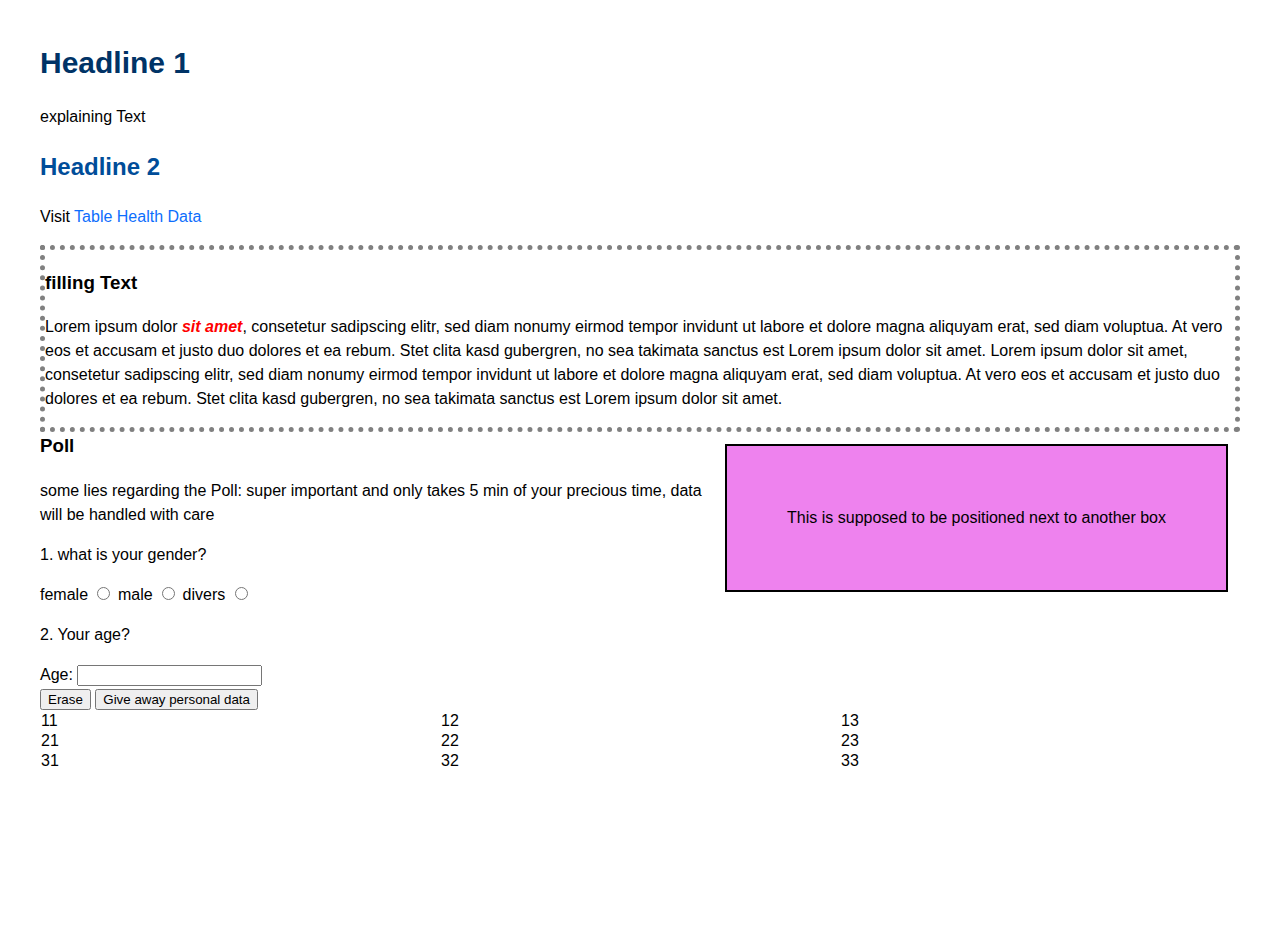
<file: index.html>
<!DOCTYPE HTML5>

<html>
  
  <header>
    <title>Versuch 1 Github</title>
    <link rel="stylesheet" href="style.css">
  </header>
  
  <body>
    <h1>Headline 1</h1>
    <p> explaining Text </p> <!--example comment-->
  

  <h2>Headline 2</h2>
  <p>Visit <a href="linked_health_data_table.html">Table Health Data</a></p>
  
  <article>
    <div ID="Lorem_ipsum">
    <h3>filling Text</h3>
    <p>Lorem ipsum dolor <span>sit amet</span>, consetetur sadipscing elitr, sed diam nonumy eirmod tempor invidunt ut labore et dolore magna aliquyam erat, sed diam voluptua. At vero eos et accusam et justo duo dolores et ea rebum. Stet clita kasd gubergren, no sea takimata sanctus est Lorem ipsum dolor sit amet. Lorem ipsum dolor sit amet, consetetur sadipscing elitr, sed diam nonumy eirmod tempor invidunt ut labore et dolore magna aliquyam erat, sed diam voluptua. At vero eos et accusam et justo duo dolores et ea rebum. Stet clita kasd gubergren, no sea takimata sanctus est Lorem ipsum dolor sit amet.</p>
    </div>  
  </article>
  
  
    <div ID="right_box_with_border">
      This is supposed to be positioned next to another box
    </div>
  
    <h3>Poll</h3>
    <p>some lies regarding the Poll: super important and only takes 5 min of your precious time, data will be handled with care</p>
    
    
      <div class="gender">
        <p>1. what is your gender?</p>
        <label for="female">female</label>
        <input type="radio" name="gender" id="female" />
        <label for="male">male</label>
        <input type="radio" name="gender" id="male" />
        <label for="divers">divers</label>
        <input type="radio" name="gender" id="divers" />
      </div>
   
      <div class="age">
        <p>2. Your age?</p>
        <label for="age">Age:</label>
        <input type"number" id="age" name="age">
      </div>  
   
    <div class="buttons">
      <button type="reset" value="Reset">Erase</button>
      <button type="submit" value="Submit">Give away personal data</button>
    
    </div>
    
    
<table ID="practice_tabledesign">
  <tbody>
  <tr>
    <td>11</td>  <td>12</td> <td>13</td>
  </tr>
  <tr>
    <td>21</td>  <td>22</td> <td>23</td>
    </tr>
  <tr>
    <td>31</td>  <td>32</td> <td>33</td>
    </tr>
  </tbody>
</table>
  
  
  </body>
  
</html>
</file>
<file: style.css>
:root {
  --font-sans: system-ui, -apple-system, "Segoe UI", Roboto, Arial, "Noto Sans";
  --bg: #fff;
  --fg: #222;
  --accent: #0d6efd;
}

*,
*::before,
*::after { box-sizing: border-box; }

html, body { height: 100%; }

body {
  margin: 40px;
  font-family: Verdana, Tahoma, Sans-Serif;
  text-align: left;
  color: black(--fg);
  background: var(--bg);
  line-height: 1.5;
}

a { color: var(--accent); text-decoration: none; }
a:hover { text-decoration: underline; }

img, svg, video { max-width: 100%; height: auto; display: block; }

.container { max-width: 72rem; margin-inline: auto; padding-inline: 1rem; }

.hidden { display: none !important; }

h1,h2,h3,h4,h5,h6 {
  text-align: left;
}

h1 {
  color: #003366;
  font-size: 30;
}


h2 {
  color: #004d99;
  font-size: 24;
}

article {
  border: 5px dotted grey;
  float: left;
}


#right_box_with_border {
  border: 2px solid black;
  padding: 5%;
  margin: 1%;
  background-color: violet;
  display: block;
  float: right;
}

span {
  font-style: oblique;
  font-weight: bold;
  color: red;
}


table#health_data,#practice_tabledesign {
  width: 100%;
  border-collapse: collapse;
}

table#health_data th {
  border-left: 2px solid black;
  border-right: 2px solid black;
  border-bottom:  2px solid black;
}

table#health_data td {
  border-left: 2px solid black;
  border-right: 2px solid black;
  border-top: 1px dashed grey;
  border-bottom: 1px dashed grey;
}
</file>
